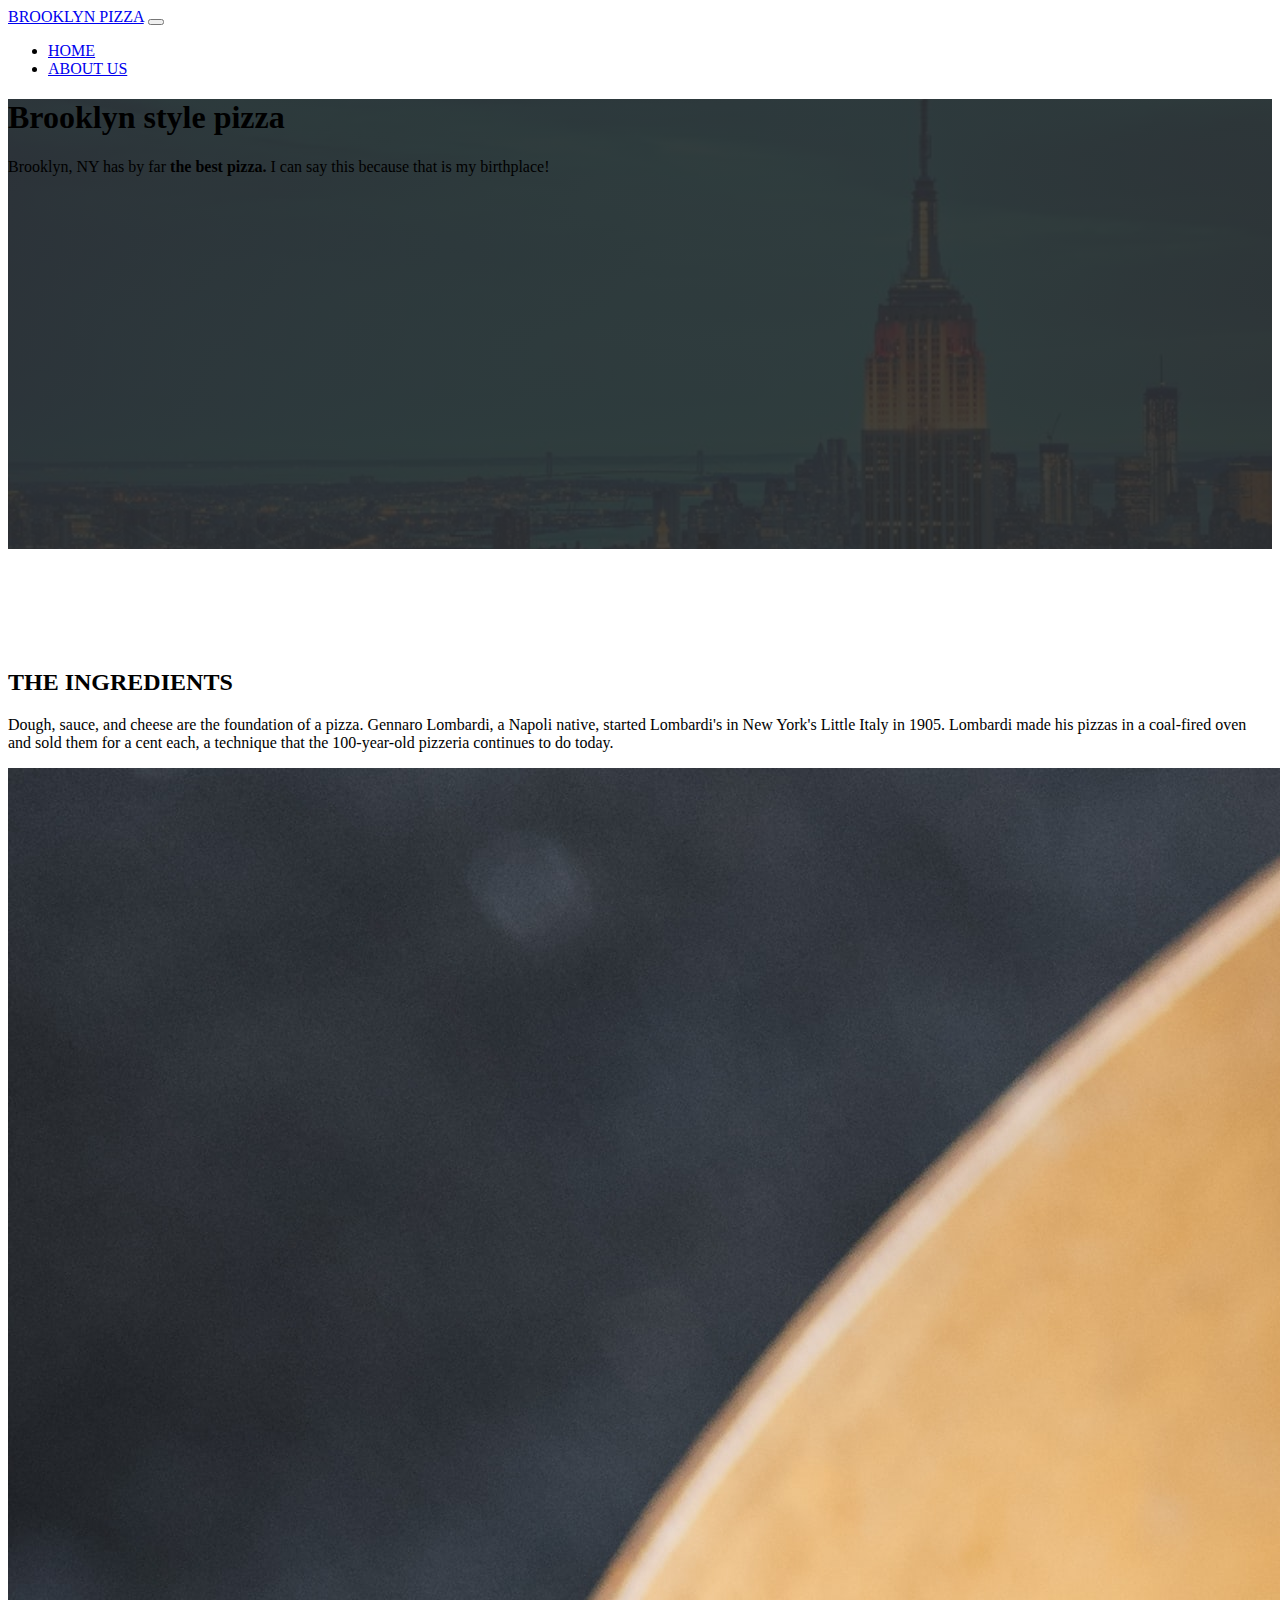
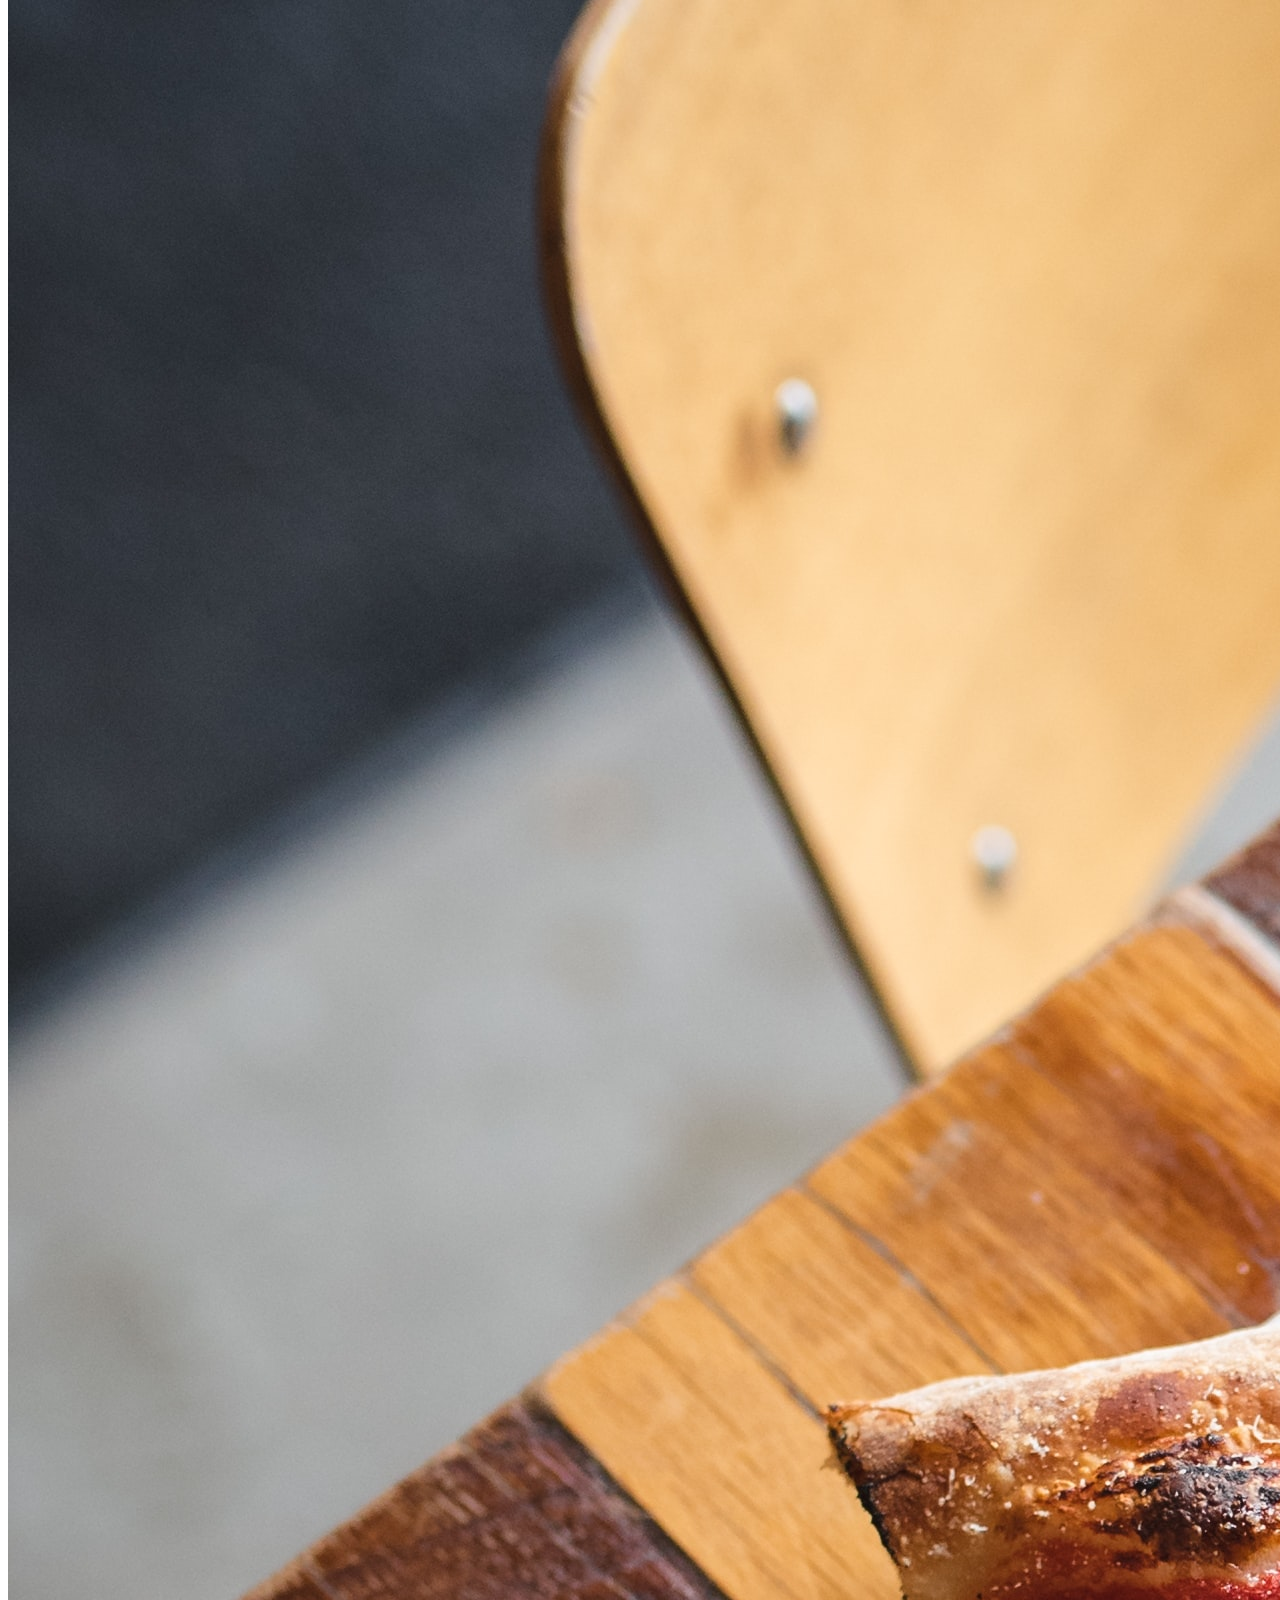
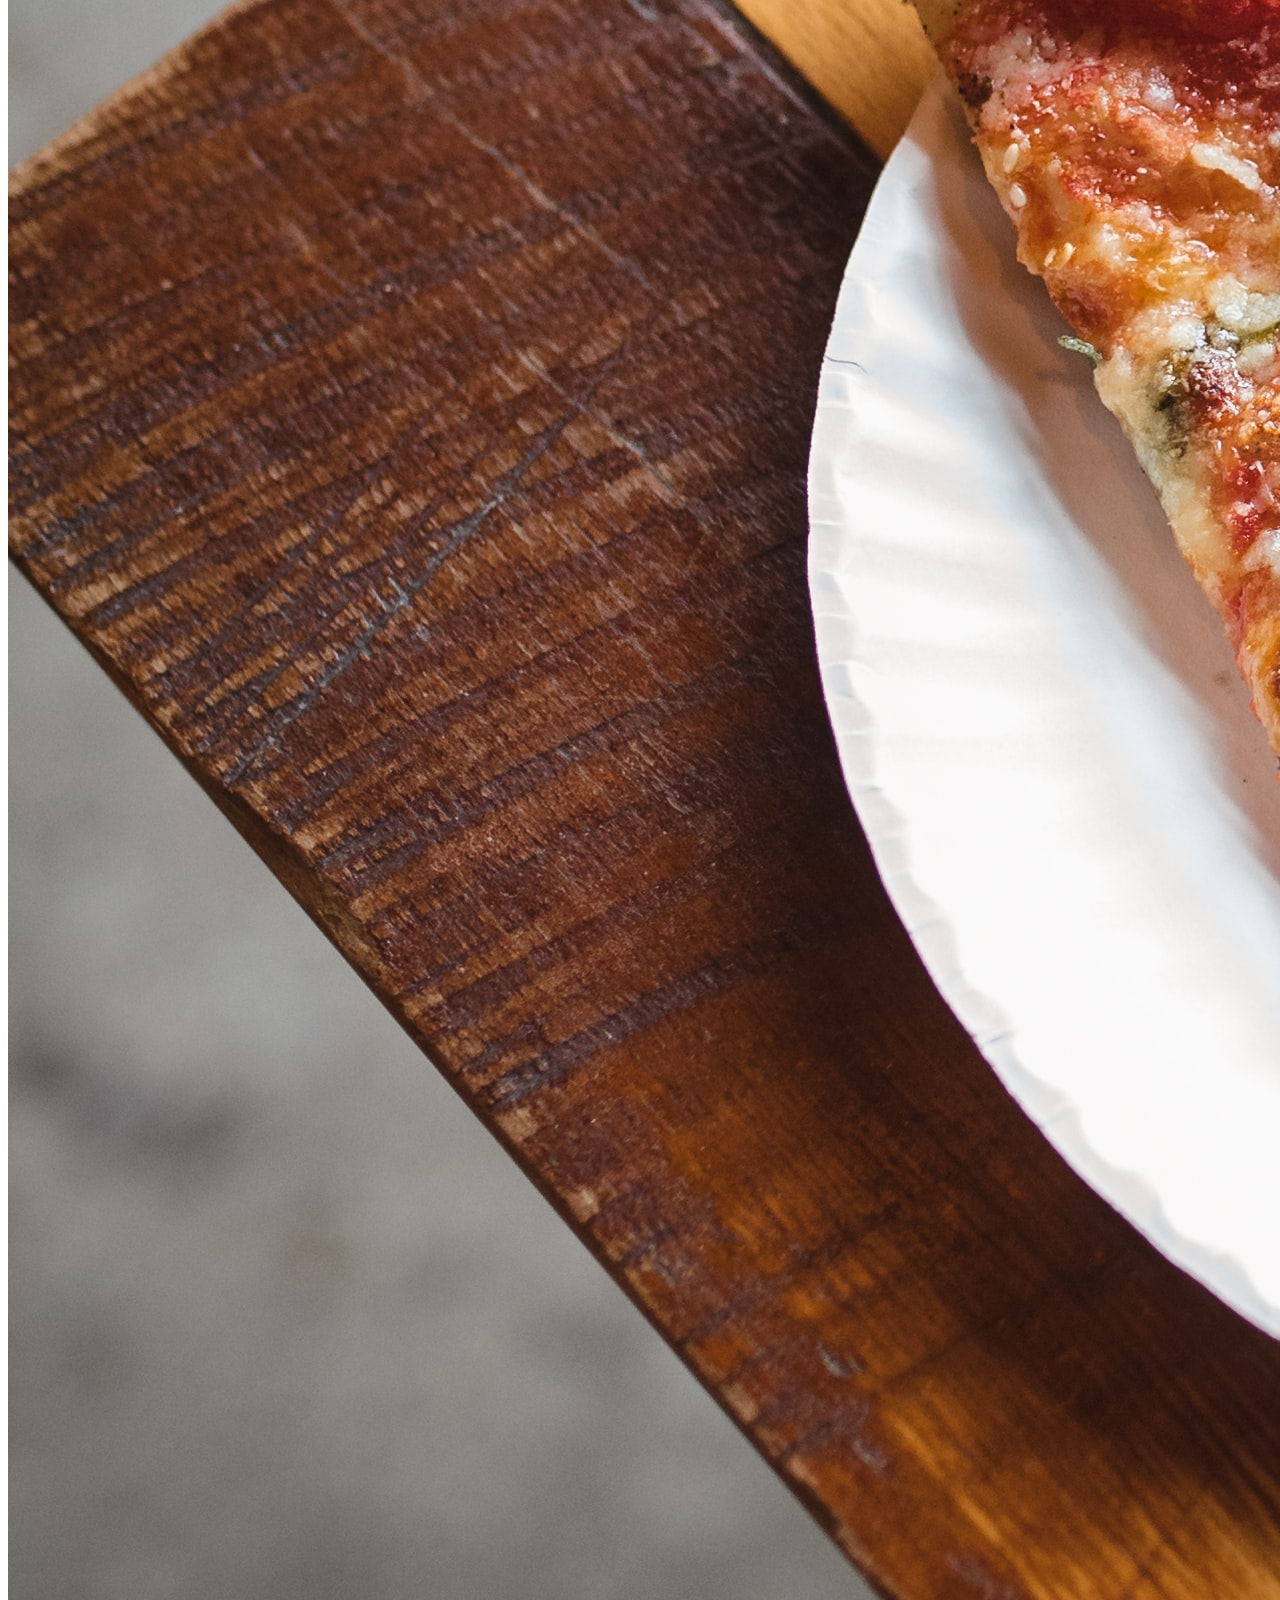
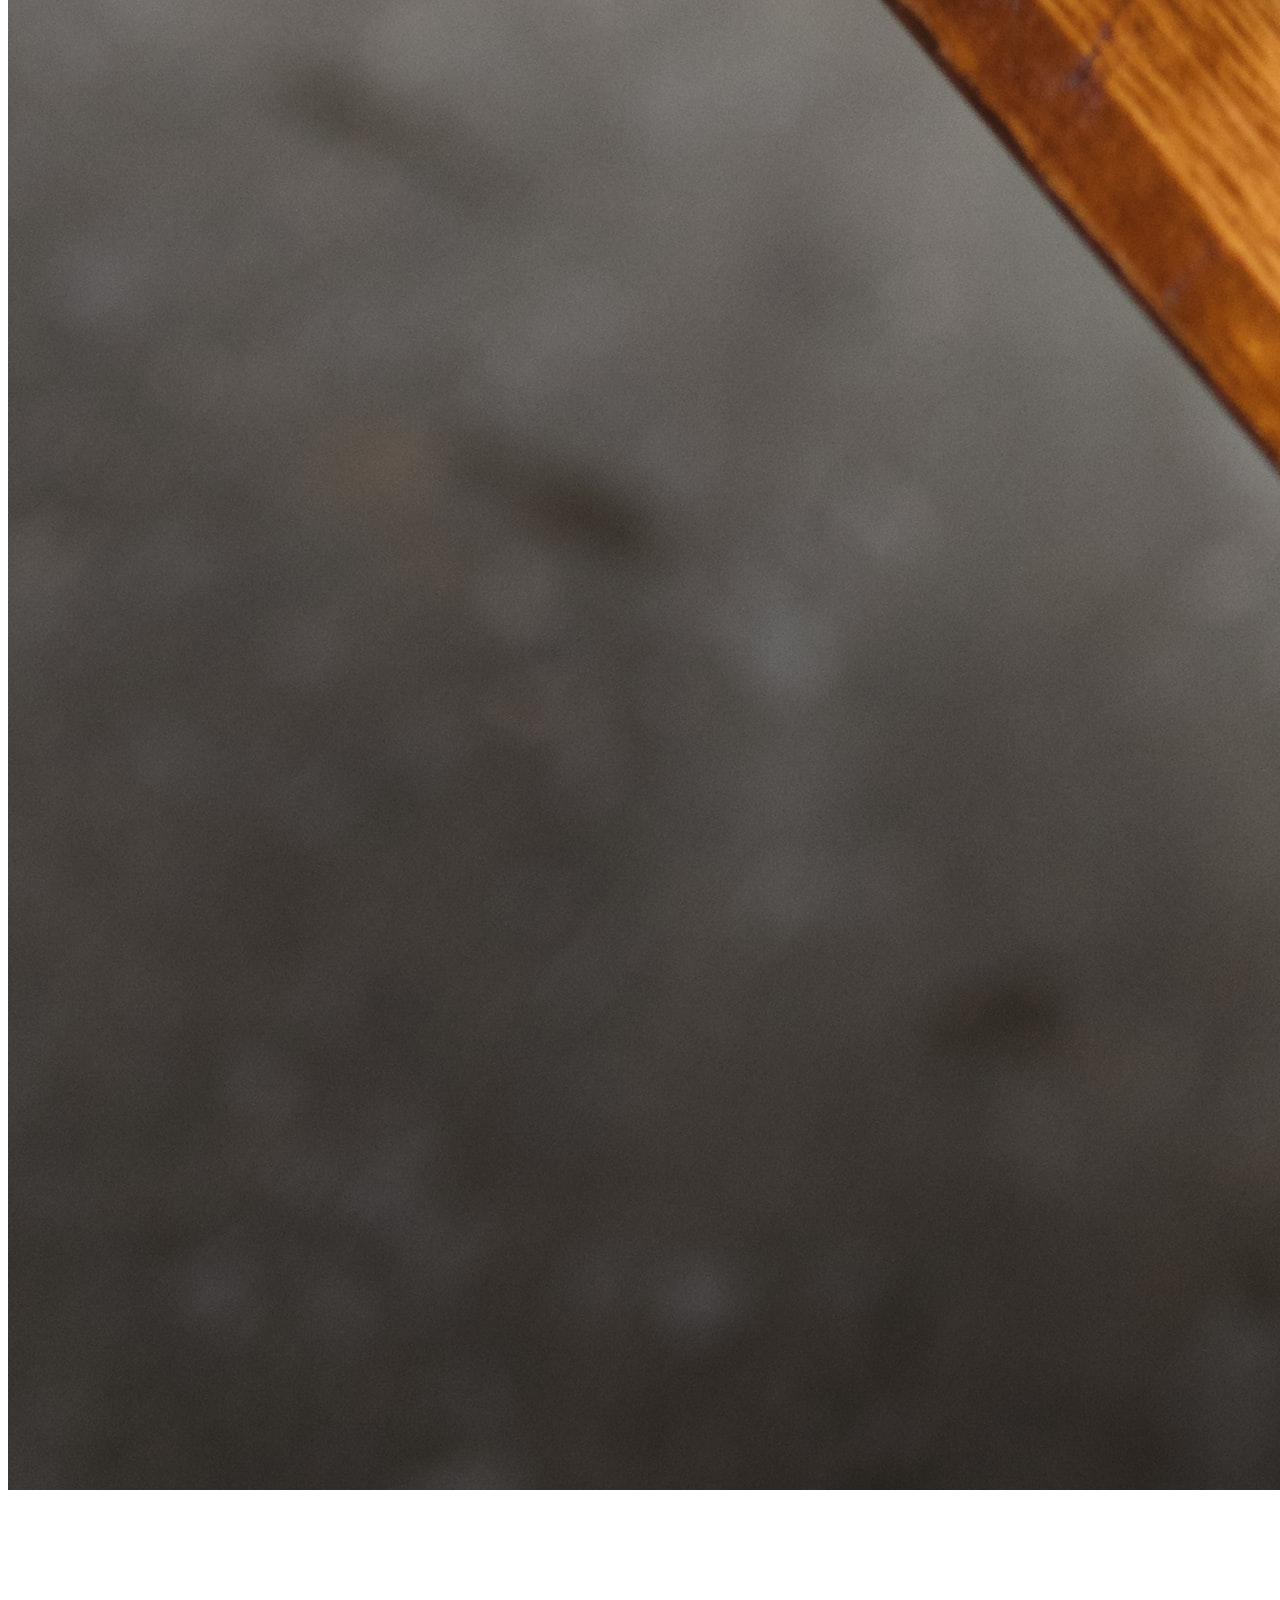
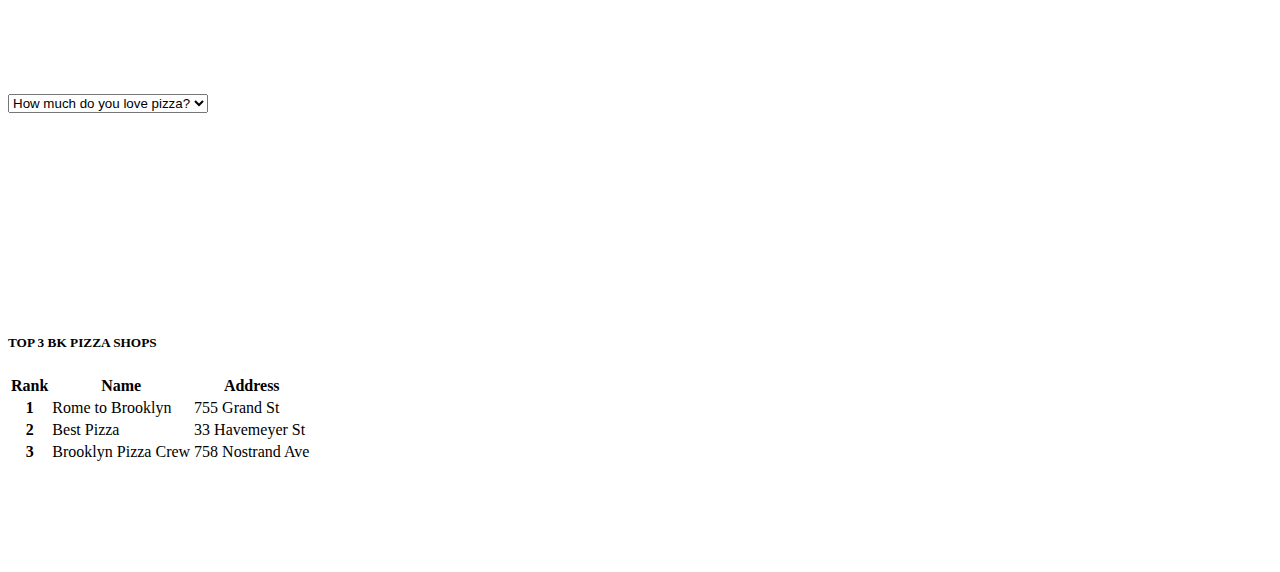
<file: index.html>
<!DOCTYPE html>
<html lang="en">
<head>
    <meta charset="UTF-8">
    <meta http-equiv="X-UA-Compatible" content="IE=edge">
    <meta name="viewport" content="width=device-width, initial-scale=1">
    <link href="https://cdn.jsdelivr.net/npm/bootstrap@5.1.3/dist/css/bootstrap.min.css" rel="stylesheet" 
    integrity="sha384-1BmE4kWBq78iYhFldvKuhfTAU6auU8tT94WrHftjDbrCEXSU1oBoqyl2QvZ6jIW3" crossorigin="anonymous">
<!-- Custom CSS -->
<link rel="stylesheet" href="./css/styles.css">
<title>First bootstrap page</title>
</head>

<body>
    <!-- Navbar -->
    <header id="header d-flex justify-content-between">
        <nav class="navbar navbar-expand-md navbar-dark bg-primary py-3">
            <div class="container">
              <a class="navbar-brand" href="#">BROOKLYN PIZZA</a>
              <button class="navbar-toggler" type="button" data-bs-toggle="collapse" data-bs-target="#navbarSupportedContent" aria-controls="navbarSupportedContent" aria-expanded="false" aria-label="Toggle navigation">
                <span class="navbar-toggler-icon"></span>
              </button>
              <div class="collapse navbar-collapse" id="navbarSupportedContent">
                <ul class="navbar-nav ms-auto">
                  <li class="nav-item">
                    <a class="nav-link active" aria-current="page" href="index.html">HOME</a>
                  </li>
                  <li class="nav-item">
                    <a class="nav-link" href="about.html">ABOUT US</a>
                  </li>
                </ul>
              </div>
            </div>
          </nav>
    </header>
      <!-- Navbar end -->

      <!-- Hero -->
    <section class="darkBG" id="hero">
        <div class="container">
            <div class="text-light d-flex flex-column h-100 justify-content-center">
                <h1 class="display-1">Brooklyn style <span class="text-primary">pizza</span></h1>
                <p>Brooklyn, NY has by far <span class="text-primary"><b>the best pizza.</b></span> 
                    I can say this because that is my birthplace!</p>
            </div>
        </div>
    </section>
      <!-- Hero end-->

<!-- Pizza ingredients -->
<section class="generic" id="ingredients">
    <div class="container">
        <h2 class="display-5 text-primary  mb-5">THE INGREDIENTS</h2>
        <div class="row mb-3">
            <div class="col-8 bg-light">
                <div class="d-flex h-100 flex-column justify-content-center">
                    <p class="lead">Dough, sauce, and cheese are the foundation of a pizza. Gennaro Lombardi, 
                    a Napoli native, started Lombardi's in New York's Little Italy in 1905. Lombardi made his pizzas in a coal-fired 
                    oven and sold them for a cent each, a technique that the 100-year-old pizzeria continues to do today.</p>
                    </div>
                </div>
            <div class="col-4">
                <img src="./img/bkpizza.jpg" class="img-fluid">
            </div>
        </div>
    </div>
</section>
<!-- Pizza ingredients end-->

<!-- Form section -->
<section id="FORM" class="generic darkBG">
    <div class="container">
        <div class="row">
            <div class="col-8 offset-2">
                <select class="form-select form-select-md mb-3" aria-label=".form-select-md example">
                    <option selected>How much do you love pizza?</option>
                    <option value="1">Not at all</option>
                    <option value="2">Sometimes</option>
                    <option value="3">It's part of my diet!</option>
                  </select>  
            </div>
        </div>
    </div>
</section>   
<!-- Form end-->

<!-- Table -->
<section id="table" class="generic darkBG">
    <div class="container">
        <h5 class="display-5 text-primary  mb-3">TOP 3 BK PIZZA SHOPS</h5>
        <table class="table table-dark">
            <thead>
              <tr>
                <th scope="col">Rank</th>
                <th scope="col">Name</th>
                <th scope="col">Address</th>
              </tr>
            </thead>
            <tbody>
              <tr>
                <th scope="row">1</th>
                <td>Rome to Brooklyn</td>
                <td>755 Grand St</td>
              </tr>
              <tr>
                <th scope="row">2</th>
                <td>Best Pizza</td>
                <td>33 Havemeyer St</td>
              </tr>
              <tr>
                <th scope="row">3</th>
                <td>Brooklyn Pizza Crew</td>
                <td>758 Nostrand Ave</td>
              </tr>
            </tbody>
          </table>
    </div>
</section>

<!-- Table end -->


      <script src="https://cdn.jsdelivr.net/npm/bootstrap@5.1.3/dist/js/bootstrap.bundle.min.js" 
      integrity="sha384-ka7Sk0Gln4gmtz2MlQnikT1wXgYsOg+OMhuP+IlRH9sENBO0LRn5q+8nbTov4+1p" crossorigin="anonymous"></script>      
</body>
</html>
</file>
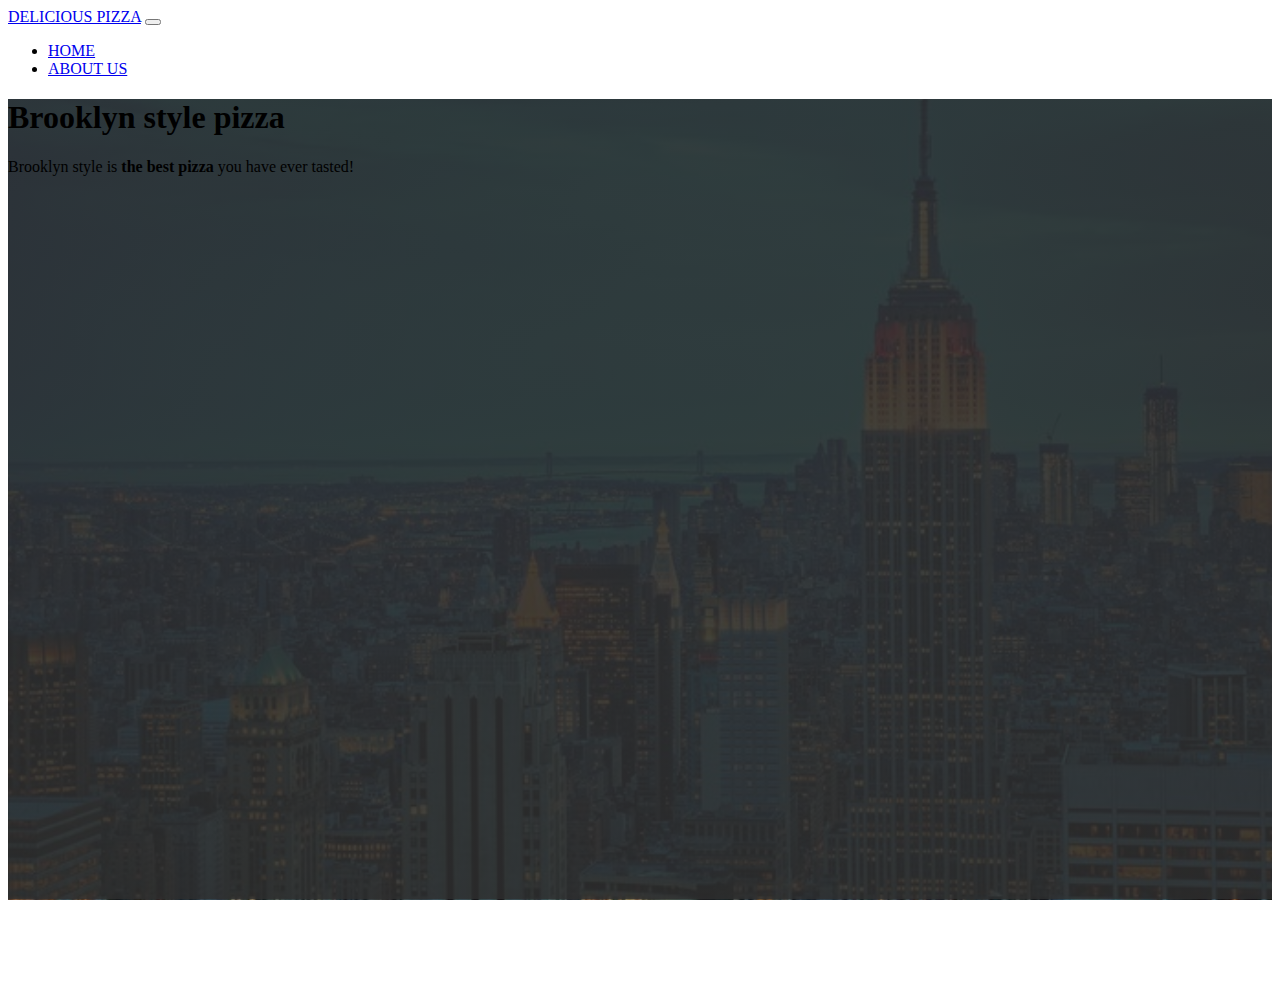
<file: about.html>
<!DOCTYPE html>
<html lang="en">
<head>
    <meta charset="UTF-8">
    <meta http-equiv="X-UA-Compatible" content="IE=edge">
    <meta name="viewport" content="width=device-width, initial-scale=1">
    <link href="https://cdn.jsdelivr.net/npm/bootstrap@5.1.3/dist/css/bootstrap.min.css" rel="stylesheet" 
    integrity="sha384-1BmE4kWBq78iYhFldvKuhfTAU6auU8tT94WrHftjDbrCEXSU1oBoqyl2QvZ6jIW3" crossorigin="anonymous">
<!-- Custom CSS -->
<link rel="stylesheet" href="./css/styles.css">
<title>First bootstrap page</title>
</head>

<body>
    <!-- Navbar -->
    <header id="header d-flex justify-content-between">
        <nav class="navbar navbar-expand-md navbar-dark bg-primary py-3">
            <div class="container">
              <a class="navbar-brand" href="#">DELICIOUS PIZZA</a>
              <button class="navbar-toggler" type="button" data-bs-toggle="collapse" data-bs-target="#navbarSupportedContent" 
              aria-controls="navbarSupportedContent" aria-expanded="false" aria-label="Toggle navigation">
                <span class="navbar-toggler-icon"></span>
              </button>
              <div class="collapse navbar-collapse" id="navbarSupportedContent">
                <ul class="navbar-nav ms-auto">
                  <li class="nav-item">
                    <a class="nav-link active" aria-current="page" href="index.html">HOME</a>
                  </li>
                  <li class="nav-item">
                    <a class="nav-link" href="about.html">ABOUT US</a>
                  </li>
                </ul>
              </div>
            </div>
          </nav>
    </header>
      <!-- Navbar end -->

      <section class="darkBG" id="more-info">
        <div class="container">
            <div class="text-light d-flex flex-column h-100 justify-content-center">
                <h1 class="display-1">Brooklyn style <span class="text-primary">pizza</span></h1>
                <p>Brooklyn style is <span class="text-danger"><b>the best pizza</b></span> 
                    you have ever tasted!</p>
            </div>
        </div>
    </section>
      <!-- Hero end--> 

      <script src="https://cdn.jsdelivr.net/npm/bootstrap@5.1.3/dist/js/bootstrap.bundle.min.js" 
      integrity="sha384-ka7Sk0Gln4gmtz2MlQnikT1wXgYsOg+OMhuP+IlRH9sENBO0LRn5q+8nbTov4+1p" crossorigin="anonymous"></script>      
</body>
</html>
</file>
<file: css/styles.css>
/* Dark background */
.darkBG {
    background-image: linear-gradient(rgba(46, 46, 46, 0.9), rgba(46, 46, 46, 0.9)), url(../img/NYC.jpeg);
    background-size: cover;
    background-position: center center;
    background-attachment: fixed;
}

#hero .container {
    height: 50vh;
}

.generic {
    padding: 100px 0;
}

#more-info .container {
    height: 100vh;
}

.nav-link:hover {
    background-color: rgb(166, 166, 185);
}
</file>
